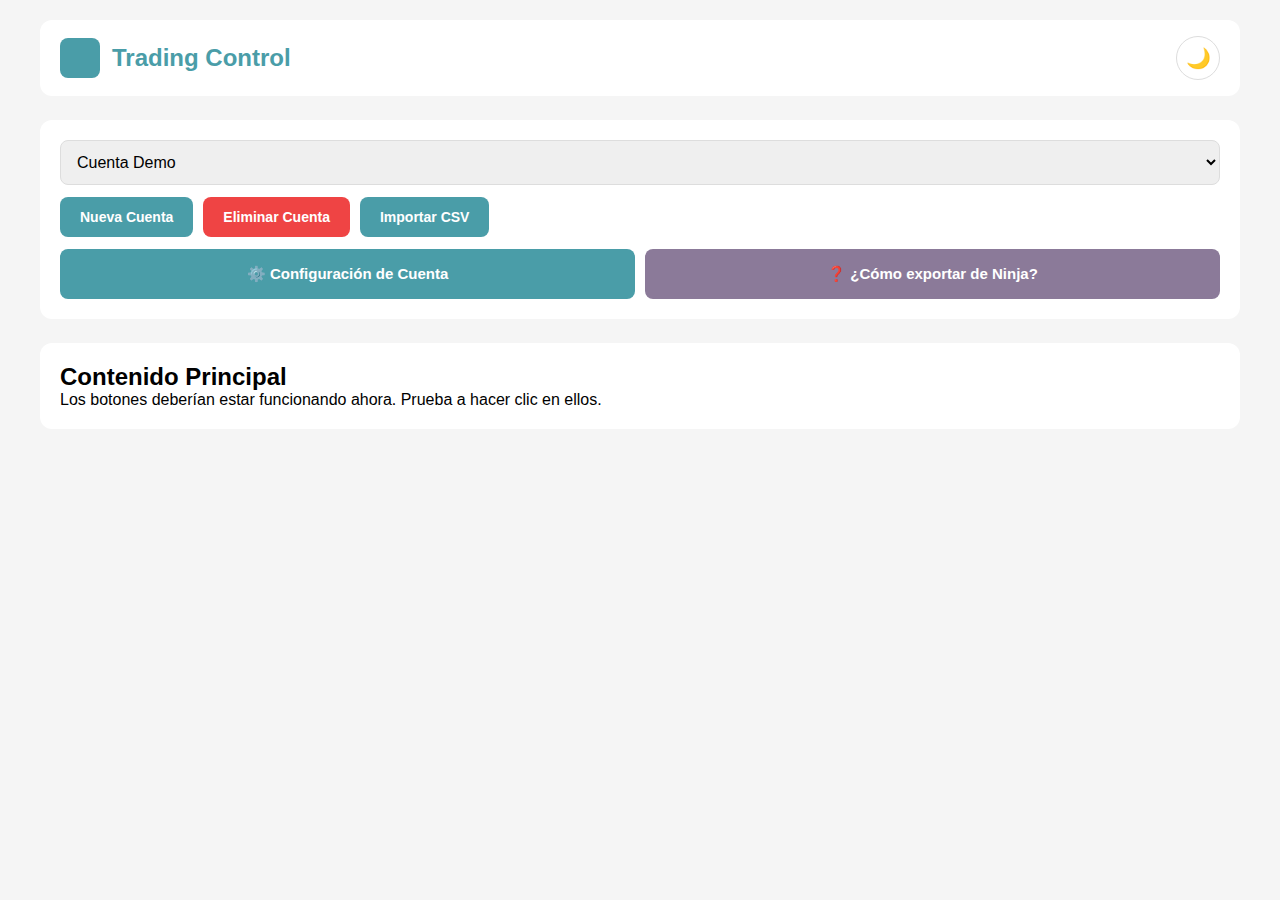
<file: attached_assets/TEST_COMPLETO_1766239918100.html>
<!DOCTYPE html>
<html lang="es">
<head>
    <meta charset="UTF-8">
    <meta name="viewport" content="width=device-width, initial-scale=1.0">
    <title>Test Botones</title>
    <style>
        * {
            box-sizing: border-box;
            margin: 0;
            padding: 0;
        }

        body {
            font-family: Arial, sans-serif;
            background: #f5f5f5;
            padding: 20px;
        }

        .container {
            max-width: 1200px;
            margin: 0 auto;
        }

        /* Header */
        .header-container {
            display: flex;
            align-items: center;
            justify-content: space-between;
            padding: 16px 0;
            margin-bottom: 24px;
            background: white;
            border-radius: 12px;
            padding: 16px 20px;
        }

        .header-left {
            display: flex;
            align-items: center;
            gap: 12px;
        }

        .app-icon {
            width: 40px;
            height: 40px;
            background: #4a9da8;
            border-radius: 8px;
        }

        h1 {
            color: #4a9da8;
            font-size: 24px;
        }

        .icon-button {
            width: 44px;
            height: 44px;
            border-radius: 50%;
            border: 1px solid #ddd;
            background: white;
            cursor: pointer;
            font-size: 20px;
        }

        /* Account Controls */
        .account-controls {
            background: white;
            border-radius: 12px;
            padding: 20px;
            margin-bottom: 24px;
            display: flex;
            flex-direction: column;
            gap: 12px;
        }

        .account-selector-wrapper select {
            width: 100%;
            padding: 12px;
            border: 1px solid #ddd;
            border-radius: 8px;
            font-size: 16px;
        }

        .account-actions {
            display: flex;
            gap: 10px;
            flex-wrap: wrap;
        }

        .action-button {
            padding: 12px 20px;
            background: #4a9da8;
            color: white;
            border: none;
            border-radius: 8px;
            font-size: 14px;
            cursor: pointer;
            font-weight: 600;
        }

        .action-button.danger {
            background: #ef4444;
        }

        /* Nueva fila de botones */
        .settings-help-row {
            display: flex;
            gap: 10px;
            width: 100%;
            flex-wrap: wrap;
        }

        .settings-button,
        .help-button {
            flex: 1;
            min-width: 200px;
            padding: 16px 20px;
            border: none;
            border-radius: 8px;
            font-size: 15px;
            font-weight: 600;
            cursor: pointer;
            display: flex;
            align-items: center;
            justify-content: center;
            gap: 8px;
        }

        .settings-button {
            background: #4a9da8;
            color: white;
        }

        .help-button {
            background: #8b7a99;
            color: white;
        }

        .settings-button:hover {
            background: #3e8a94;
        }

        .help-button:hover {
            background: #7a6c88;
        }

        /* Modal */
        .modal {
            display: none;
            position: fixed;
            top: 0;
            left: 0;
            width: 100%;
            height: 100%;
            background: rgba(0,0,0,0.8);
            z-index: 99999;
            align-items: center;
            justify-content: center;
        }

        .modal.active {
            display: flex !important;
        }

        .modal-content {
            background: white;
            padding: 30px;
            border-radius: 12px;
            max-width: 500px;
            width: 90%;
            position: relative;
        }

        .close-modal {
            position: absolute;
            right: 15px;
            top: 15px;
            font-size: 28px;
            cursor: pointer;
            color: #666;
            background: #f5f5f5;
            width: 40px;
            height: 40px;
            border-radius: 50%;
            display: flex;
            align-items: center;
            justify-content: center;
            line-height: 1;
        }

        .close-modal:hover {
            background: #ef4444;
            color: white;
        }

        @media (max-width: 768px) {
            .settings-help-row {
                flex-direction: column;
            }
            
            .settings-button,
            .help-button {
                width: 100%;
                min-width: 100%;
            }
        }
    </style>
</head>
<body>
    <div class="container">
        <!-- Header -->
        <div class="header-container">
            <div class="header-left">
                <div class="app-icon"></div>
                <h1>Trading Control</h1>
            </div>
            <div class="header-right">
                <button class="icon-button">🌙</button>
            </div>
        </div>

        <!-- Account Controls -->
        <div class="account-controls">
            <div class="account-selector-wrapper">
                <select>
                    <option>Cuenta Demo</option>
                    <option>Cuenta Real</option>
                </select>
            </div>
            
            <div class="account-actions">
                <button class="action-button">Nueva Cuenta</button>
                <button class="action-button danger">Eliminar Cuenta</button>
                <button class="action-button">Importar CSV</button>
            </div>

            <div class="settings-help-row">
                <button onclick="openSettings()" class="settings-button">
                    ⚙️ Configuración de Cuenta
                </button>
                <button onclick="openHelp()" class="help-button">
                    ❓ ¿Cómo exportar de Ninja?
                </button>
            </div>
        </div>

        <div style="background: white; padding: 20px; border-radius: 12px;">
            <h2>Contenido Principal</h2>
            <p>Los botones deberían estar funcionando ahora. Prueba a hacer clic en ellos.</p>
        </div>
    </div>

    <!-- Modal Configuración -->
    <div id="settings-modal" class="modal">
        <div class="modal-content">
            <span class="close-modal" onclick="closeSettings()">&times;</span>
            <h2>⚙️ Configuración de Cuenta</h2>
            <p style="margin-top: 20px;">Este es el modal de configuración.</p>
            <p style="margin-top: 10px; color: #666;">Aquí puedes ajustar tu saldo inicial, drawdown, etc.</p>
        </div>
    </div>

    <!-- Modal Ayuda -->
    <div id="help-modal" class="modal">
        <div class="modal-content">
            <span class="close-modal" onclick="closeHelp()">&times;</span>
            <h2>❓ Ayuda NinjaTrader</h2>
            <p style="margin-top: 20px;">Este es el modal de ayuda.</p>
            <p style="margin-top: 10px; color: #666;">Aquí se explica cómo exportar desde NinjaTrader.</p>
        </div>
    </div>

    <script>
        function openSettings() {
            console.log('Abriendo configuración...');
            document.getElementById('settings-modal').classList.add('active');
        }

        function closeSettings() {
            console.log('Cerrando configuración...');
            document.getElementById('settings-modal').classList.remove('active');
        }

        function openHelp() {
            console.log('Abriendo ayuda...');
            document.getElementById('help-modal').classList.add('active');
        }

        function closeHelp() {
            console.log('Cerrando ayuda...');
            document.getElementById('help-modal').classList.remove('active');
        }

        // Cerrar con Escape
        document.addEventListener('keydown', function(e) {
            if (e.key === 'Escape') {
                closeSettings();
                closeHelp();
            }
        });

        // Cerrar al hacer clic fuera
        document.querySelectorAll('.modal').forEach(modal => {
            modal.addEventListener('click', function(e) {
                if (e.target === modal) {
                    closeSettings();
                    closeHelp();
                }
            });
        });
    </script>
</body>
</html>
</file>
